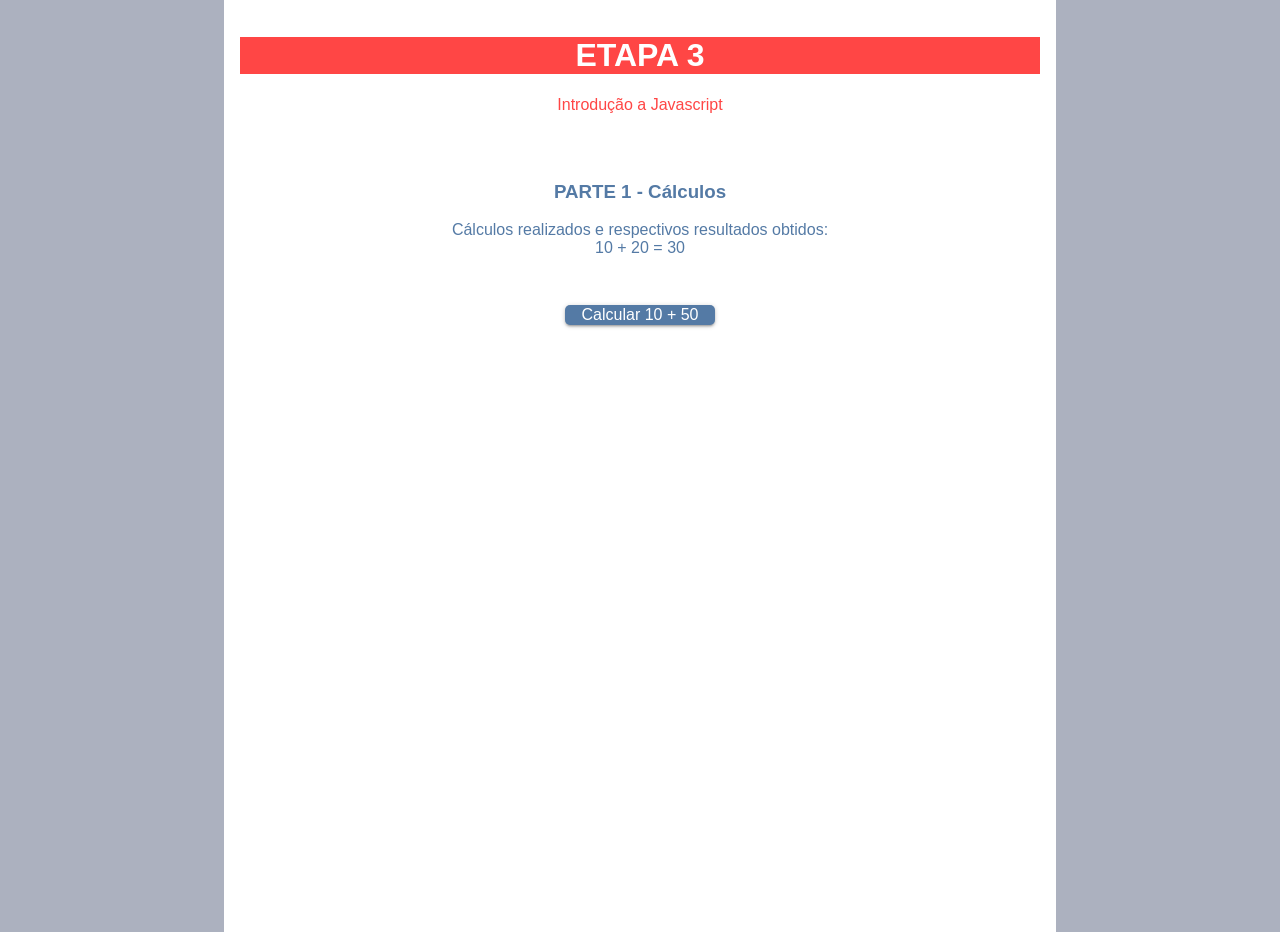
<file: SEMANA_03/02_TUTORIAL/frontend/index.html>
﻿<!DOCTYPE html>
<html>
<head>
	<meta charset="UTF-8" />
	<meta name="viewport" content="width=device-width, initial-scale=1, maximum-scale=1" />
	<title>ETAPA 3</title>
	<link rel="stylesheet" href="style.css" />	
	<script src="script.js"></script>

</head>
<body>
	<div id="main">
		<h1>ETAPA 3</h1>
		Introdução a Javascript
		<div id="calc" class="sections">
			<h3>PARTE 1 - Cálculos</h3>
			Cálculos realizados e respectivos resultados obtidos:
		</div>
		<button onclick="CalcAddAndShow(10, 50)" class="button-calc">Calcular 10 + 50</button>
	</div>
</body>
</html>
</file>
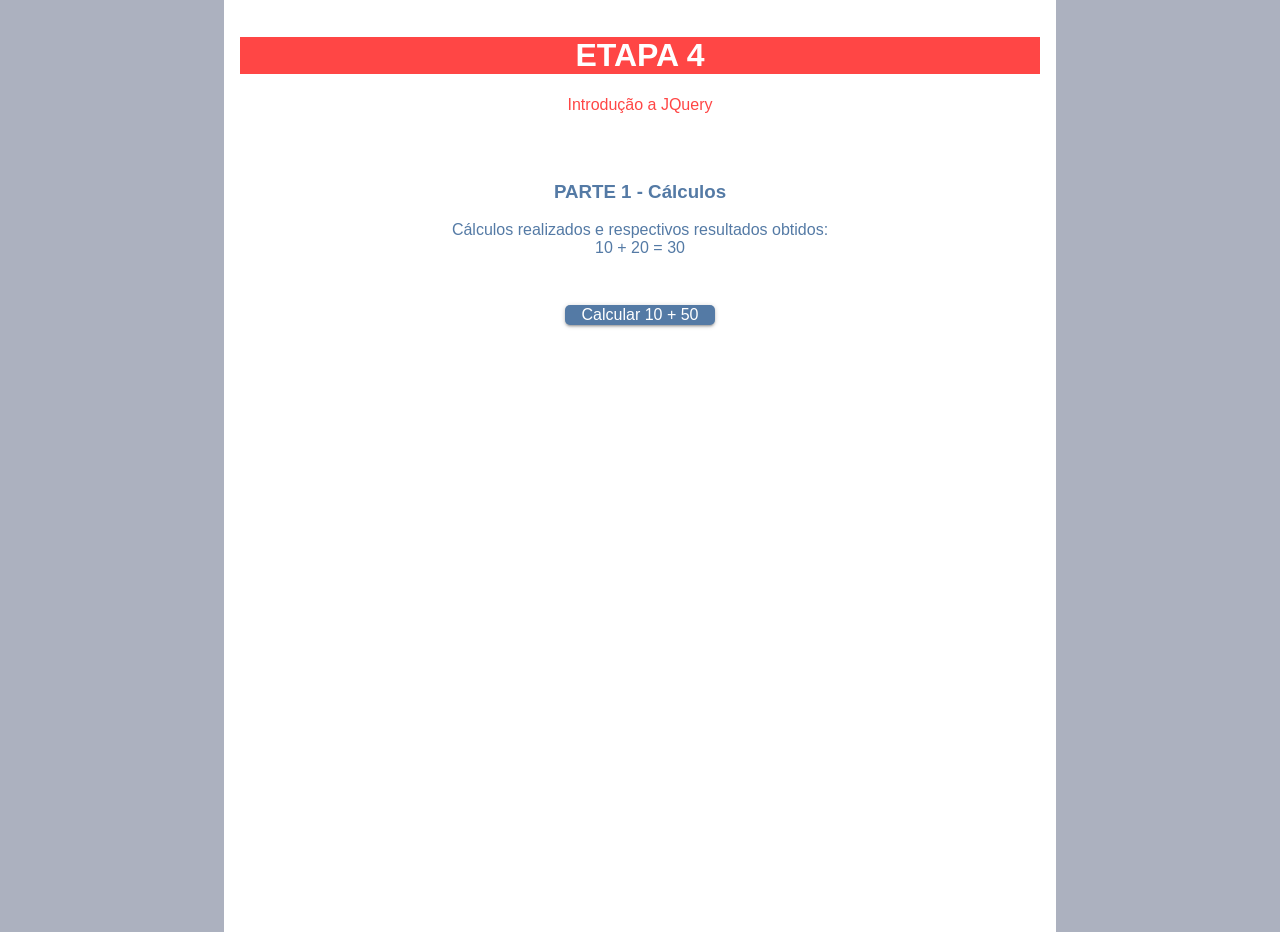
<file: SEMANA_04/02_TUTORIAL/frontend/index.html>
﻿<!DOCTYPE html>
<html>
<head>
	<meta charset="UTF-8" />
	<meta name="viewport" content="width=device-width, initial-scale=1, maximum-scale=1" />
	<title>ETAPA 4</title>
	<link rel="stylesheet" href="style.css" />
	<script src="https://ajax.googleapis.com/ajax/libs/jquery/3.6.0/jquery.min.js"></script>	
	<script src="script.js"></script>

</head>
<body>
	<div id="main">
		<h1>ETAPA 4</h1>
		Introdução a JQuery
		<div id="calc" class="sections">
			<h3>PARTE 1 - Cálculos</h3>
			Cálculos realizados e respectivos resultados obtidos:
		</div>
		<button onclick="CalcAddAndShow(10, 50)" class="button-calc">Calcular 10 + 50</button>
	</div>
</body>
</html>
</file>
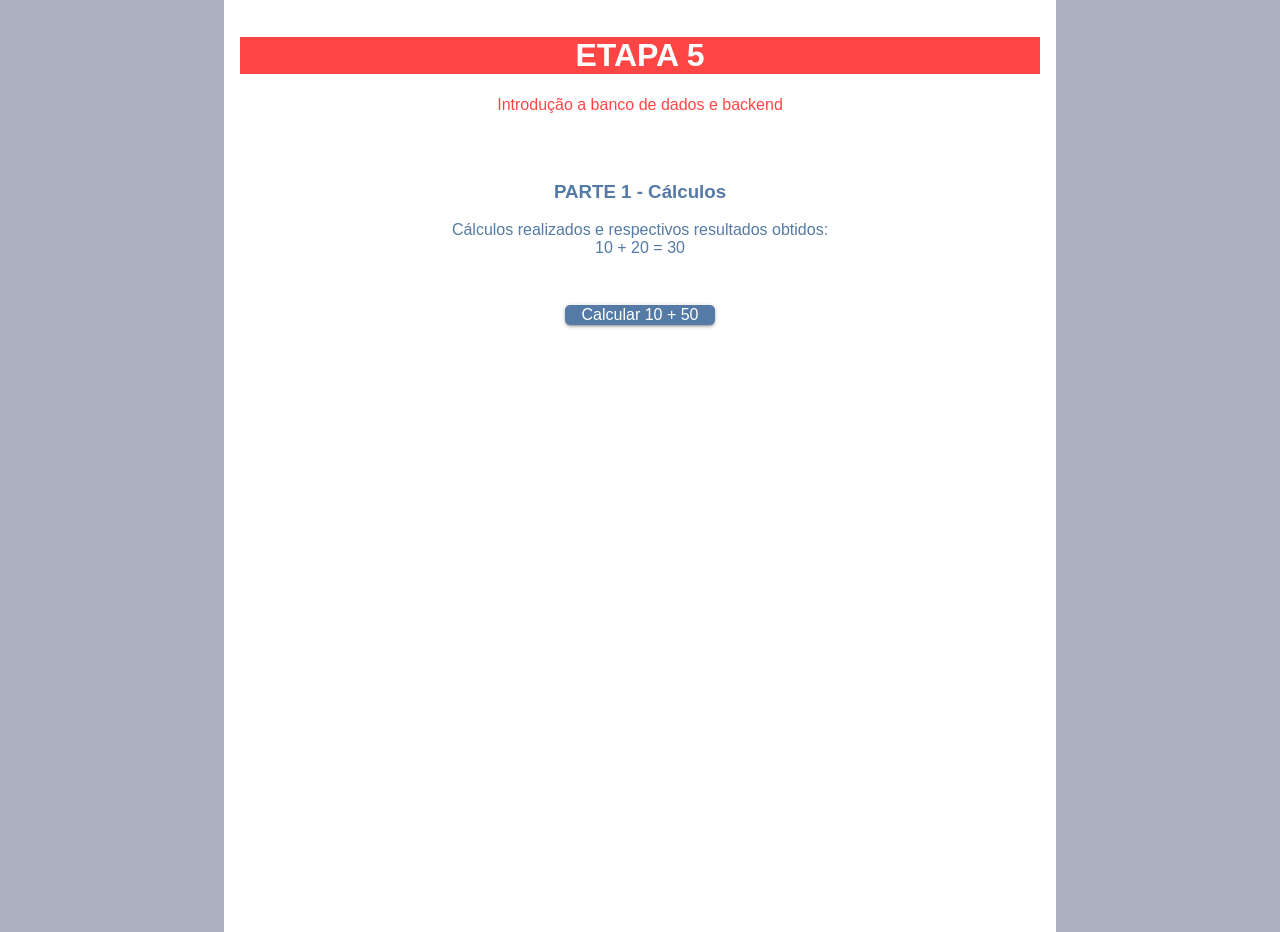
<file: SEMANA_05/02_TUTORIAL/frontend/index.html>
﻿<!DOCTYPE html>
<html>
<head>
	<meta charset="UTF-8" />
	<meta name="viewport" content="width=device-width, initial-scale=1, maximum-scale=1" />
	<title>ETAPA 5</title>
	<link rel="stylesheet" href="style.css" />
	<script src="https://ajax.googleapis.com/ajax/libs/jquery/3.6.0/jquery.min.js"></script>	
	<script src="script.js"></script>

</head>
<body>
	<div id="main">
		<h1>ETAPA 5</h1>
		Introdução a banco de dados e backend
		<div id="calc" class="sections">
			<h3>PARTE 1 - Cálculos</h3>
			Cálculos realizados e respectivos resultados obtidos:
		</div>
		<button onclick="CalcAddAndShow(10, 50)" class="button-calc">Calcular 10 + 50</button>
	</div>
</body>
</html>
</file>
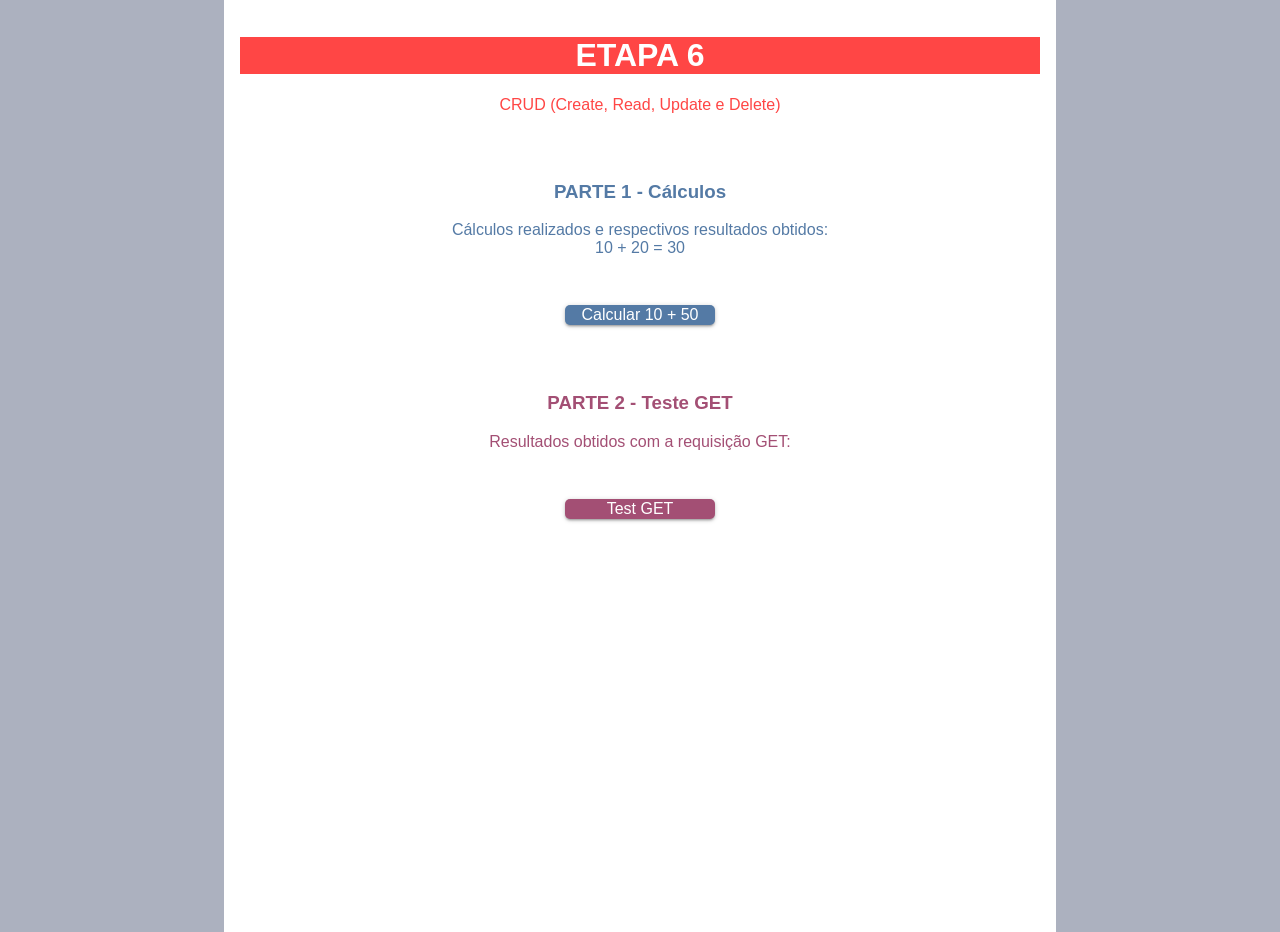
<file: SEMANA_06/02_TUTORIAL/frontend/index.html>
﻿<!DOCTYPE html>
<html>
<head>
	<meta charset="UTF-8" />
	<meta name="viewport" content="width=device-width, initial-scale=1, maximum-scale=1" />
	<title>ETAPA 6</title>
	<link rel="stylesheet" href="style.css" />	
	<script src="https://ajax.googleapis.com/ajax/libs/jquery/3.6.0/jquery.min.js"></script>
	<script src="script.js"></script>

</head>
<body>
	<div id="main">
		<h1>ETAPA 6</h1>
		CRUD (Create, Read, Update e Delete)
		
		<div id="calc" class="sections">
			<h3>PARTE 1 - Cálculos</h3>
			Cálculos realizados e respectivos resultados obtidos:
		</div>
		<button onclick="CalcAddAndShow(10, 50)" class="button-calc">Calcular 10 + 50</button>
		
		<div id="get" class="sections">
			<h3>PARTE 2 - Teste GET</h3>
			Resultados obtidos com a requisição GET:
		</div>
		<button onclick="TestGET()" class="button-get">Test GET</button>
	</div>
</body>
</html>
</file>
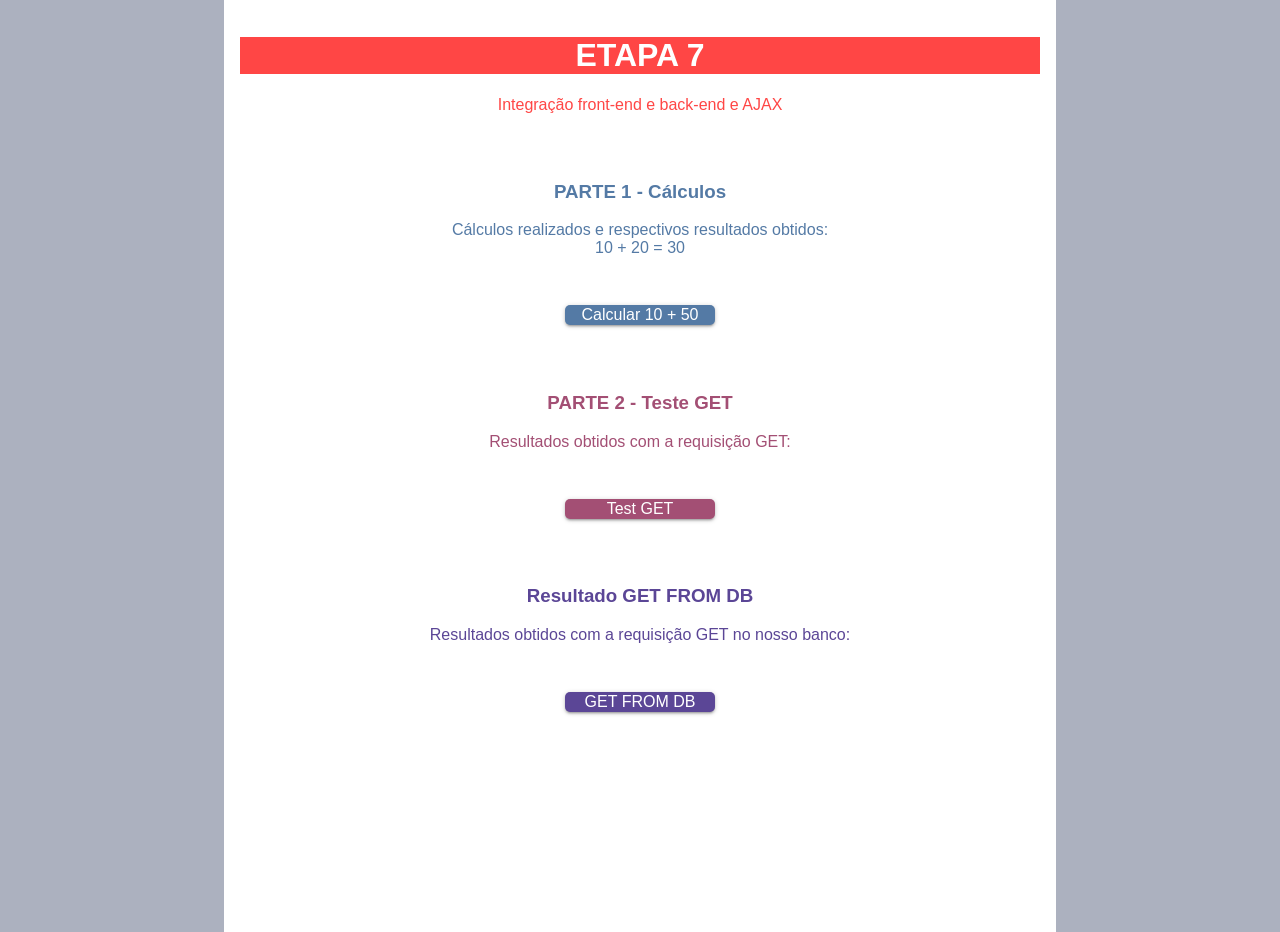
<file: SEMANA_07/02_TUTORIAL/frontend/src1/index.html>
﻿<!DOCTYPE html>
<html>
<head>
	<meta charset="UTF-8" />
	<meta name="viewport" content="width=device-width, initial-scale=1, maximum-scale=1" />
	<title>ETAPA 7</title>
	<link rel="stylesheet" href="style.css" />	
	<script src="https://ajax.googleapis.com/ajax/libs/jquery/3.6.0/jquery.min.js"></script>
	<script src="script.js"></script>

</head>
<body>
	<div id="main">
		<h1>ETAPA 7</h1>
		Integração front-end e back-end e AJAX
		
		<div id="calc" class="sections">
			<h3>PARTE 1 - Cálculos</h3>
			Cálculos realizados e respectivos resultados obtidos:
		</div>
		<button onclick="CalcAddAndShow(10, 50)" class="button-calc">Calcular 10 + 50</button>
		
		<div id="get" class="sections">
			<h3>PARTE 2 - Teste GET</h3>
			Resultados obtidos com a requisição GET:
		</div>
		<button onclick="TestGET()" class="button-get">Test GET</button>
		
		<div id="getDB" class="sections">
			<h3>Resultado GET FROM DB</h3>
			Resultados obtidos com a requisição GET no nosso banco:
		</div>
		<button onclick="TestGETDB()" class="button-get-db">GET FROM DB</button>
	</div>
</body>
</html>
</file>
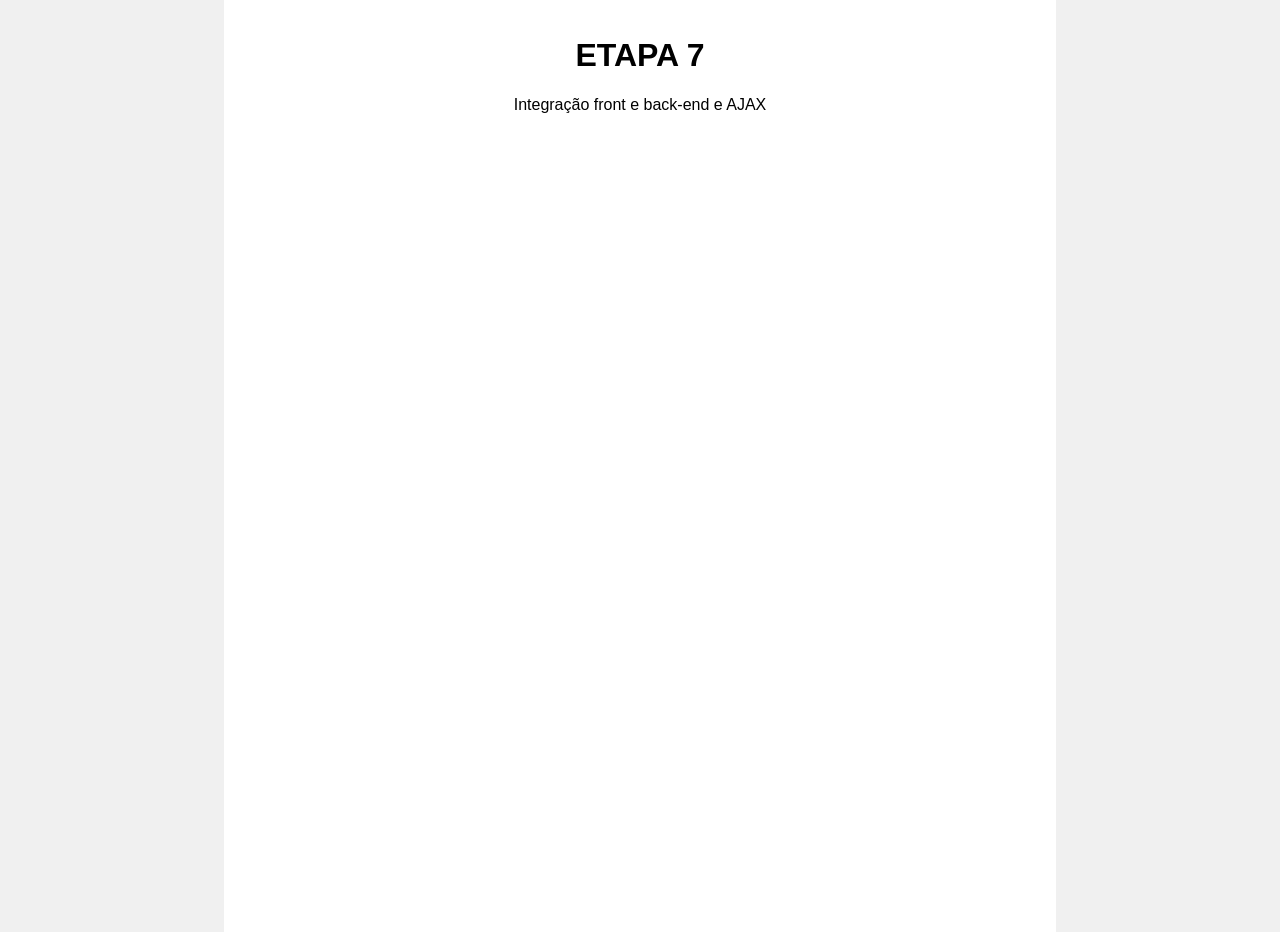
<file: SEMANA_07/02_TUTORIAL/frontend/src2/index.html>
﻿<!DOCTYPE html>
<html>
<head>
	<meta charset="UTF-8" />
	<meta name="viewport" content="width=device-width, initial-scale=1, maximum-scale=1" />
	<title>ETAPA 7</title>
	<link rel="stylesheet" href="style.css" />	
	<script src="https://ajax.googleapis.com/ajax/libs/jquery/3.6.0/jquery.min.js"></script>
	<script src="script.js"></script>

</head>
<body>
	<div id="main">
		<h1>ETAPA 7</h1>
		Integração front e back-end e AJAX 
	</div>
</body>
</html>
</file>
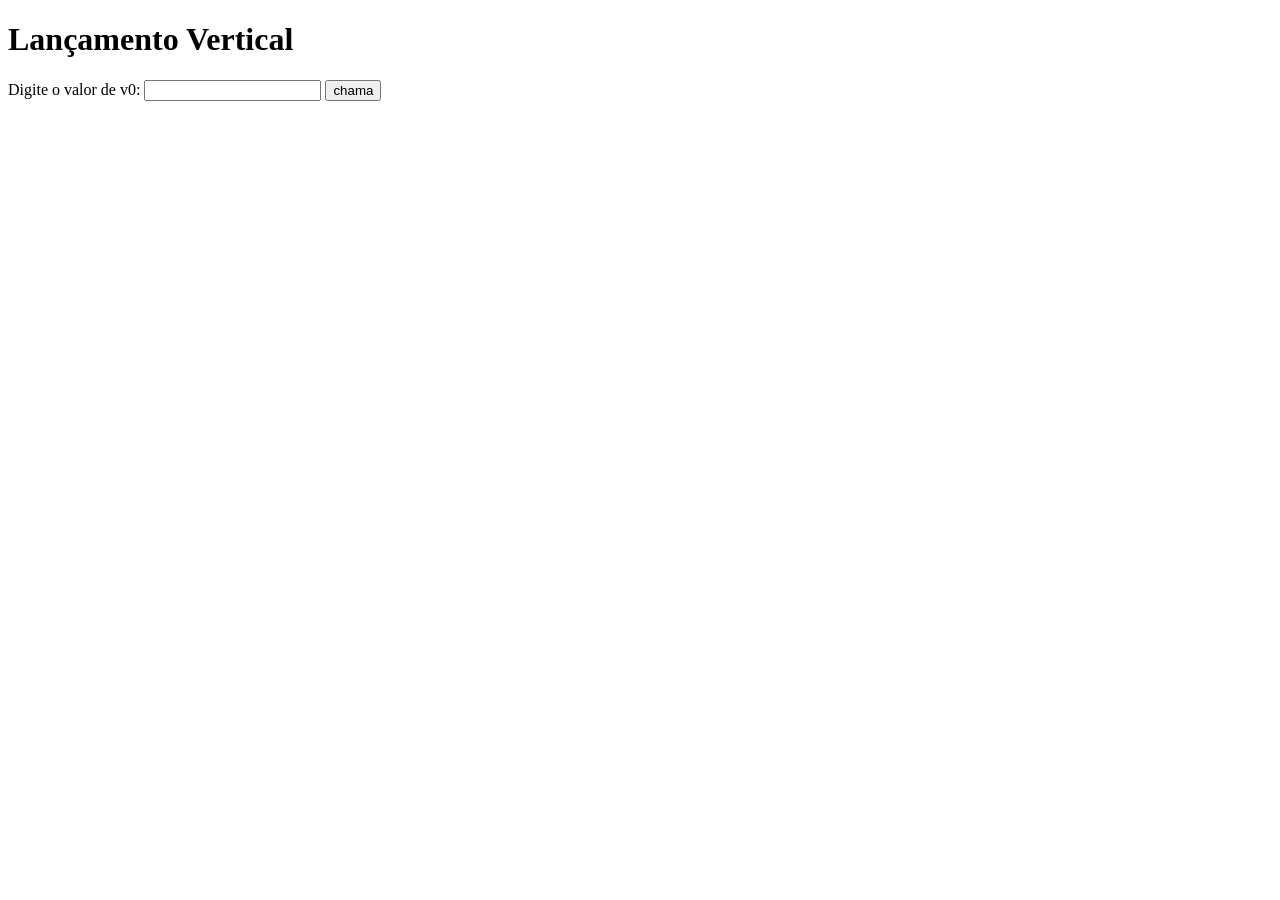
<file: SEMANA_03/03_AUT_EST_ENTREGA/ex1.html>
<!DOCTYPE html>
<html lang="en">
<head>
    <meta charset="UTF-8">
    <meta http-equiv="X-UA-Compatible" content="IE=edge">
    <meta name="viewport" content="width=device-width, initial-scale=1.0">
    <title>Document</title>
    <script src="ex1.js"></script>
</head>
<body>
    <h1> Lançamento Vertical </h1>
    <form name="form1" id="form1">
        Digite o valor de v0:
        <input type="number" id="v0" name="v0" value="" step="0.1" 
        required>
        <input type="button" onclick="ex1();" value="chama">

        <div id="vem"></div>
        <div id="vem1"></div>
        <!--<button name="chama" onclick="ex1();"> Chama </button> -->
    </form> 
    
</body>
</html>
</file>
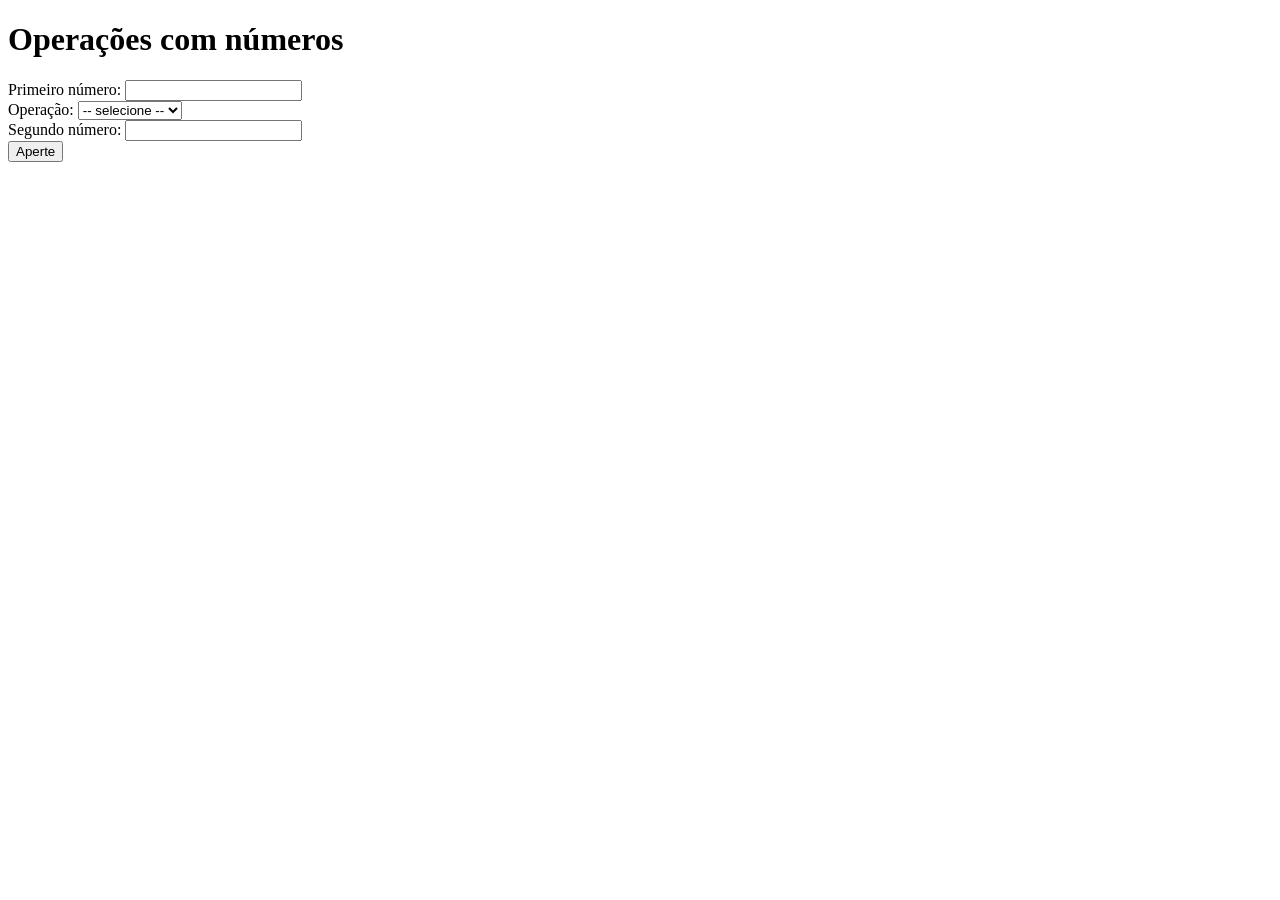
<file: SEMANA_05/03_AUT_EST_ENTREGA/ex1.html>
<!DOCTYPE html>
<html lang="pt-br">
<head>
    <meta charset="UTF-8">
    <meta http-equiv="X-UA-Compatible" content="IE=edge">
    <meta name="viewport" content="width=device-width, initial-scale=1.0">
    <title>Exercício1</title>
    <script src="exercise1.js"></script>
</head>
<body>
    <h1>Operações com números</h1>
    <form id="form1">
        <label for="op1"> Primeiro número:</label>
        <input id='op1' type="number" name="op1" step="0.1" min="0.1" value="">
        <br>
        <label for="operador">Operação:</label>
        <select name="operador" id="operador">
            <option value="">-- selecione --</option>
            <option value="0">+</option>
            <option value="1">-</option>
            <option value="2">*</option>
            <option value="3">/</option>
            <option value="4">//</option>
            <option value="5">%</option>
        </select>
        <br>
        <label for="op2"> Segundo número:</label>
        <input id='op2' type="number" name="op2" step="0.1" min="0.1" value="">
        <br>
        <input type="button" name="botao" value="Aperte" id="botao" onclick="calculo();">
        <br>   
    </form>
        <div id="saida"></div>
</body>
</html>
</file>
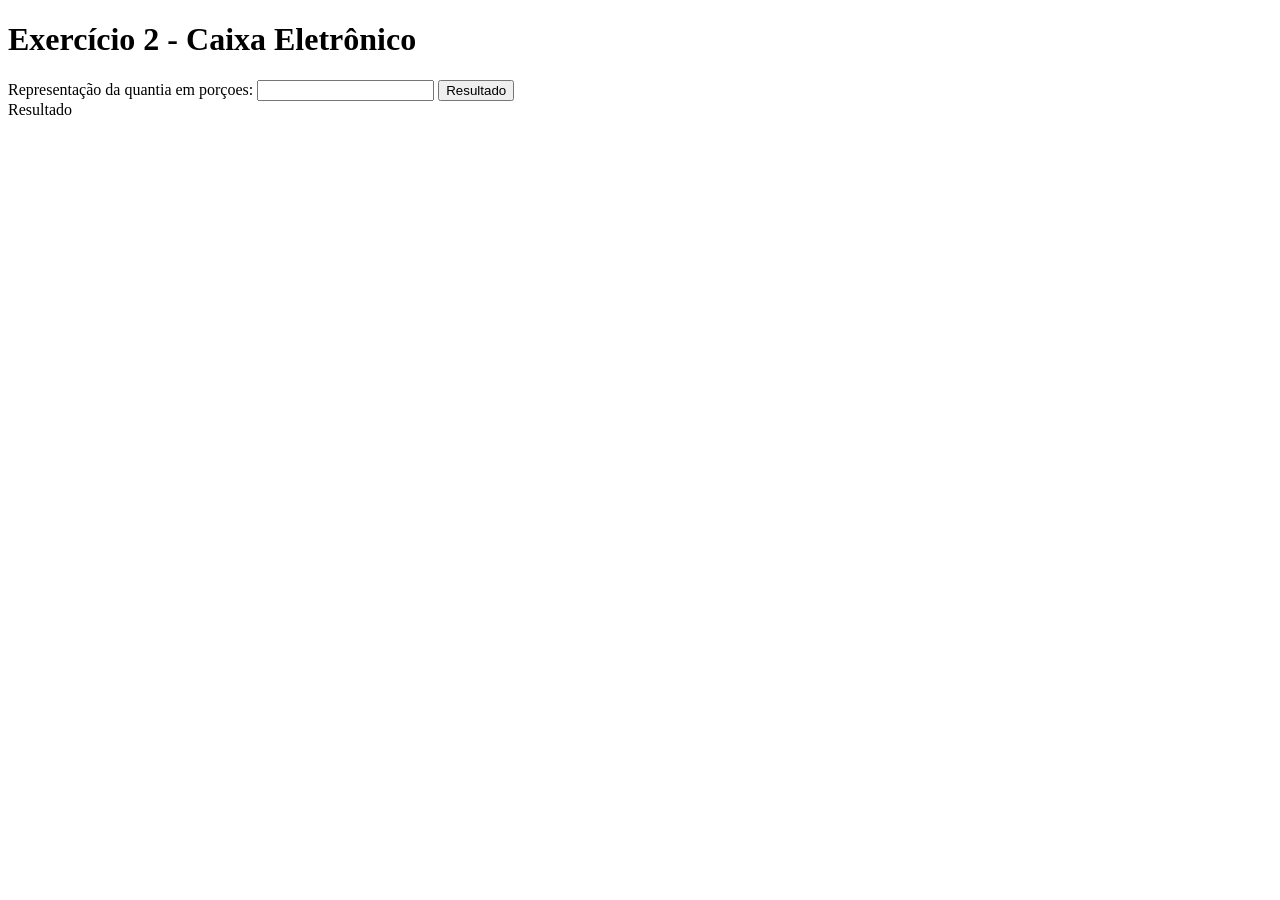
<file: SEMANA_05/03_AUT_EST_ENTREGA/ex2.html>
<!DOCTYPE html>
<html lang="pt-br">
<head>
    <meta charset="UTF-8">
    <meta http-equiv="X-UA-Compatible" content="IE=edge">
    <meta name="viewport" content="width=device-width, initial-scale=1.0">
    <title>Resolução de problemas com algoritmos - Semana 5</title>
    <script src="exercise2.js" defer></script>
</head>

<body>
    <h1>Exercício 2 - Caixa Eletrônico </h1>
    <form name="fomr1" action="ex2.html" method="get">
        <label for="valor">Representação da quantia em porçoes:</label>
        <input type="number" step="0.1" id="valor" value="">
        <input type="button" name="botao" value="Resultado" onclick="caixa();">
    </form>
        <div id="show"> Resultado </div>
</body>
</html>
</file>
<file: SEMANA_03/02_TUTORIAL/frontend/style.css>
﻿body, html {
	width: 100%;
	height: 100%;
	background-color: #acb1bf;
	margin: 0;
	color: #ff4645;
	font-family: -apple-system, BlinkMacSystemFont, "Segoe UI", Roboto, Oxygen,
    Ubuntu, Cantarell, "Open Sans", "Helvetica Neue", sans-serif;
}

h1{
	background-color: #ff4645;
	color: white;
}

#main {
	max-width: 800px;
	min-height: 100%;
	margin: 0 auto;
	background-color: #FFFFFF;
	padding: 1rem;
	text-align: center;
}

.sections{
	padding: 3em;
}


#calc{
	color: #547aa5;
}


button {
	padding: 3;
	border: none;
	font: inherit;
	cursor: pointer;	
	border-radius: 5px;
	font-weight: 500;
	color: white;
	width: 150px;
  	box-shadow: 0 2px 2px 0 rgba(0, 0, 0, 0.14),
    			0 3px 1px -2px rgba(0, 0, 0, 0.12), 
				0 1px 5px 0 rgba(0, 0, 0, 0.2);
  }

.button-calc{
	background-color: #547aa5;
}
</file>
<file: SEMANA_04/02_TUTORIAL/frontend/style.css>
﻿body, html {
	width: 100%;
	height: 100%;
	background-color: #acb1bf;
	margin: 0;
	color: #ff4645;
	font-family: -apple-system, BlinkMacSystemFont, "Segoe UI", Roboto, Oxygen,
    Ubuntu, Cantarell, "Open Sans", "Helvetica Neue", sans-serif;
}

h1{
	background-color: #ff4645;
	color: white;
}

#main {
	max-width: 800px;
	min-height: 100%;
	margin: 0 auto;
	background-color: #FFFFFF;
	padding: 1rem;
	text-align: center;
}

.sections{
	padding: 3em;
}


#calc{
	color: #547aa5;
}


button {
	padding: 3;
	border: none;
	font: inherit;
	cursor: pointer;	
	border-radius: 5px;
	font-weight: 500;
	color: white;
	width: 150px;
  	box-shadow: 0 2px 2px 0 rgba(0, 0, 0, 0.14),
    			0 3px 1px -2px rgba(0, 0, 0, 0.12), 
				0 1px 5px 0 rgba(0, 0, 0, 0.2);
  }

.button-calc{
	background-color: #547aa5;
}
</file>
<file: SEMANA_05/02_TUTORIAL/frontend/style.css>
﻿body, html {
	width: 100%;
	height: 100%;
	background-color: #acb1bf;
	margin: 0;
	color: #ff4645;
	font-family: -apple-system, BlinkMacSystemFont, "Segoe UI", Roboto, Oxygen,
    Ubuntu, Cantarell, "Open Sans", "Helvetica Neue", sans-serif;
}

h1{
	background-color: #ff4645;
	color: white;
}

#main {
	max-width: 800px;
	min-height: 100%;
	margin: 0 auto;
	background-color: #FFFFFF;
	padding: 1rem;
	text-align: center;
}

.sections{
	padding: 3em;
}


#calc{
	color: #547aa5;
}


button {
	padding: 3;
	border: none;
	font: inherit;
	cursor: pointer;	
	border-radius: 5px;
	font-weight: 500;
	color: white;
	width: 150px;
  	box-shadow: 0 2px 2px 0 rgba(0, 0, 0, 0.14),
    			0 3px 1px -2px rgba(0, 0, 0, 0.12), 
				0 1px 5px 0 rgba(0, 0, 0, 0.2);
  }

.button-calc{
	background-color: #547aa5;
}
</file>
<file: SEMANA_06/02_TUTORIAL/frontend/style.css>
﻿body, html {
	width: 100%;
	height: 100%;
	background-color: #acb1bf;
	margin: 0;
	color: #ff4645;
	font-family: -apple-system, BlinkMacSystemFont, "Segoe UI", Roboto, Oxygen,
    Ubuntu, Cantarell, "Open Sans", "Helvetica Neue", sans-serif;
}

h1{
	background-color: #ff4645;
	color: white;
}

#main {
	max-width: 800px;
	min-height: 100%;
	margin: 0 auto;
	background-color: #FFFFFF;
	padding: 1rem;
	text-align: center;
}

.sections{
	padding: 3em;
}


#calc{
	color: #547aa5;
}

#get{
	color: #a34f74;
}


button {
	padding: 3;
	border: none;
	font: inherit;
	cursor: pointer;	
	border-radius: 5px;
	font-weight: 500;
	color: white;
	width: 150px;
  	box-shadow: 0 2px 2px 0 rgba(0, 0, 0, 0.14),
    			0 3px 1px -2px rgba(0, 0, 0, 0.12), 
				0 1px 5px 0 rgba(0, 0, 0, 0.2);
  }

.button-calc{
	background-color: #547aa5;
}

.button-get{
	background-color: #a34f74;
}
</file>
<file: SEMANA_07/02_TUTORIAL/frontend/src1/style.css>
﻿body, html {
	width: 100%;
	height: 100%;
	background-color: #acb1bf;
	margin: 0;
	color: #ff4645;
	font-family: -apple-system, BlinkMacSystemFont, "Segoe UI", Roboto, Oxygen,
    Ubuntu, Cantarell, "Open Sans", "Helvetica Neue", sans-serif;
}

h1{
	background-color: #ff4645;
	color: white;
}

#main {
	max-width: 800px;
	min-height: 100%;
	margin: 0 auto;
	background-color: #FFFFFF;
	padding: 1rem;
	text-align: center;
}

.sections{
	padding: 3em;
}


#calc{
	color: #547aa5;
}

#get{
	color: #a34f74;
}

#getDB{
	color: #5b4696;
}


button {
	padding: 3;
	border: none;
	font: inherit;
	cursor: pointer;	
	border-radius: 5px;
	font-weight: 500;
	color: white;
	width: 150px;
  	box-shadow: 0 2px 2px 0 rgba(0, 0, 0, 0.14),
    			0 3px 1px -2px rgba(0, 0, 0, 0.12), 
				0 1px 5px 0 rgba(0, 0, 0, 0.2);
  }

.button-calc{
	background-color: #547aa5;
}

.button-get{
	background-color: #a34f74;
}

.button-get-db{
	background-color: #5b4696;
}
</file>
<file: SEMANA_07/02_TUTORIAL/frontend/src2/style.css>
﻿body, html {
	width: 100%;
	height: 100%;
	background-color: #F0F0F0;
	margin: 0;
	font-family: Arial, Helvetica, sans-serif;
}

#main {
	max-width: 800px;
	min-height: 100%;
	margin: 0 auto;
	background-color: #FFFFFF;
	padding: 1rem;
	text-align: center;
}

.user {
	padding: 1rem;
	margin: 1rem;
	background-color: #F0F0F0;
	text-align: left;
}

.title {
	display: inline-block;
}

.actions {
	display: block;
	float: right;
}

.action {
	display: inline-block;
	padding-left: 0.25rem;
	padding-right: 0.25rem;
	margin-left: 0.25rem;
	margin-right: 0.25rem;
	color: blue;
	cursor: pointer;
}

.action:hover {
	text-decoration: underline;
}

.insert {
	padding-left: 0.25rem;
	padding-right: 0.25rem;
	margin-left: 0.25rem;
	margin-right: 0.25rem;
	color: blue;
	cursor: pointer;
}

.insert:hover {
	text-decoration: underline;
}
</file>
